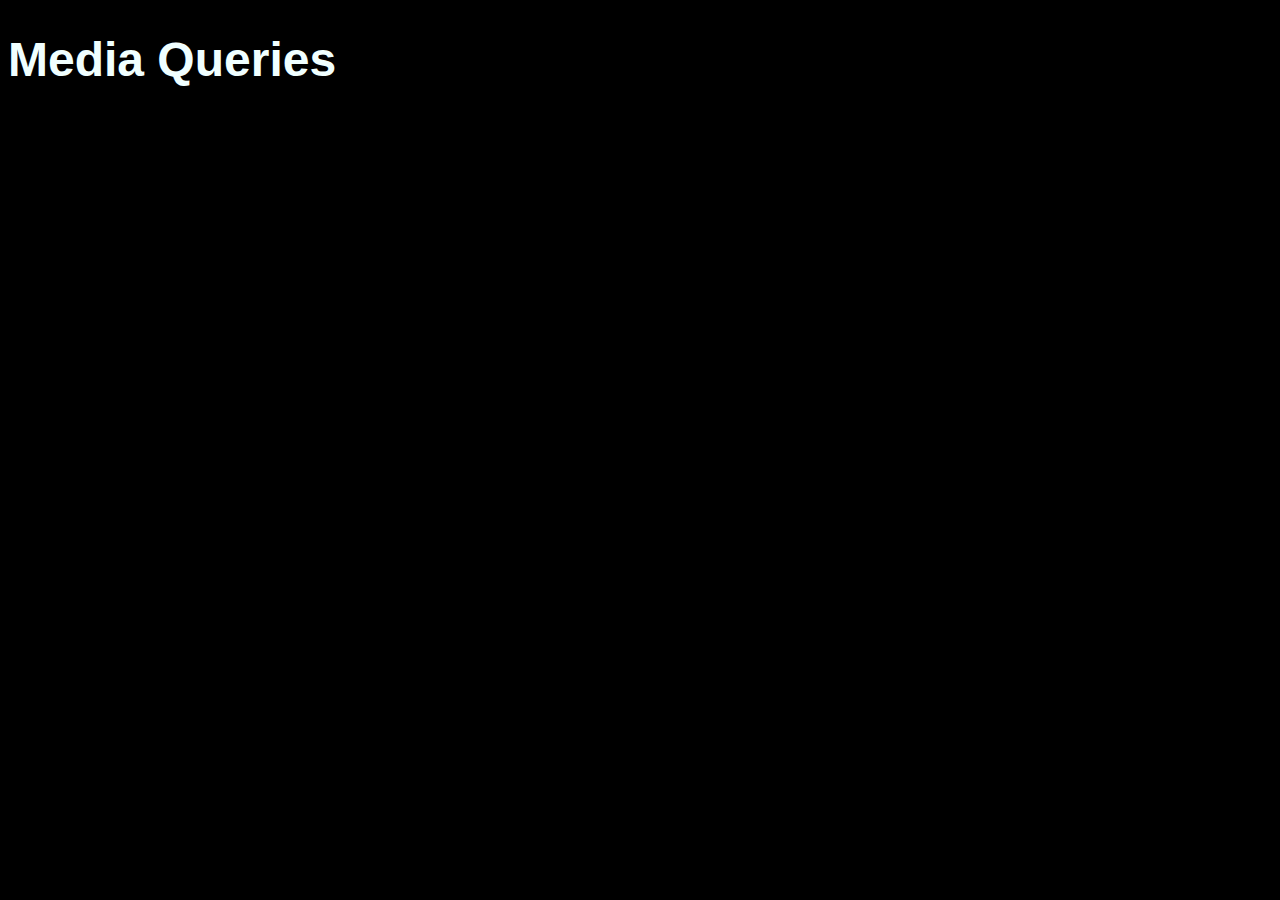
<file: 01-Media-Queries/index.html>
<!DOCTYPE html>
<html lang="en">
<head>
    <meta charset="UTF-8">
    <meta name="viewport" content="width=device-width, initial-scale=1.0">
    <link rel="stylesheet" href="style.CSS">
    <title>Media Queries</title>
</head>
<body>
    <h1>Media Queries</h1>
</body>
</html>
</file>
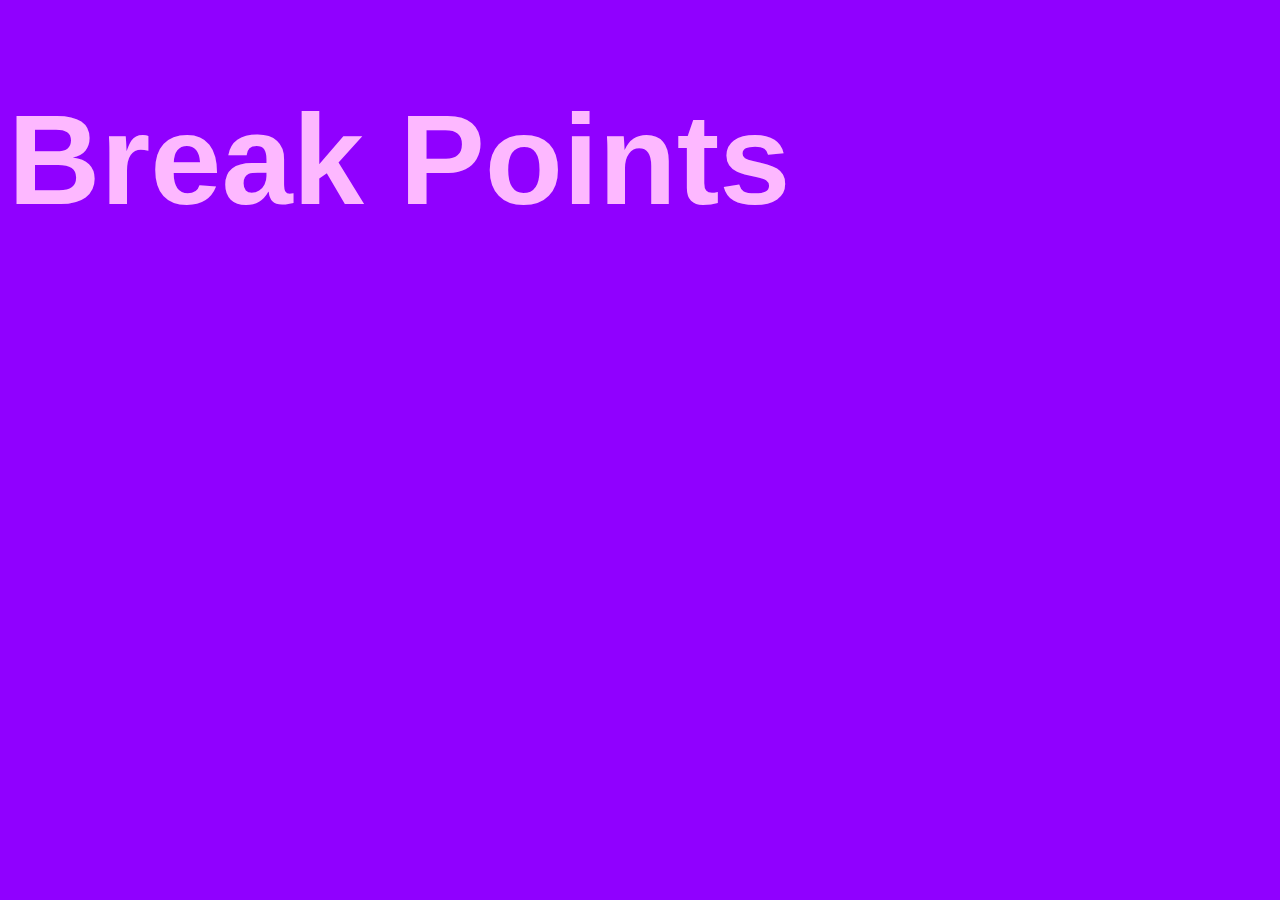
<file: 02-Break-Points/index.html>
<!DOCTYPE html>
<html lang="en">
<head>
    <meta charset="UTF-8">
    <meta name="viewport" content="width=device-width, initial-scale=1.0">
    <link rel="stylesheet" href="style.CSS">
    <title>Break Points</title>
</head>
<body>
    <h1>Break Points</h1>
</body>
</html>
</file>
<file: 01-Media-Queries/style.CSS>
/* 

Media Queries

Permitten aplicar estilos específicos de acuerdo a las características del dispositivo

Utilizan la regla @media  para condicionar la aplicación de estos estilos

Sintaxix

@media media-type conector ( media-feature-rule) {

Reglas de CSS cuando se cumplen estas condiciones}

Media-type:
*screen -> pantallas de computadora, tablets o móviles.
*speech -> Sintetizadores de voz.
*print -> Para documentos impresos o imprimir la web.
*All -> Todos los dispositivos. Valor por defecto.


Contectors (Conectores)
and (y) -> Se coloca entre el media-type y el media-feture-rule
or (ó) -> Se usa una coma para separar media-features}
not (negación) -> Se coloca antes del media-type

Media-features-rule (Reglas de característica del medio)
width -> Ancho de la ventana del navegador
heigth -> Alto de la ventana del navegador
min-width / max-width -> Ancho mínimo y Ancho máximo del navegador
min-heigth / max-heigth -> Alto mínimo y Alto máximo
orientation -> Orientación del dispositivo: portrait o landscape
resolution -> Densidad de pixeles de la pantalla
color -> Número de bits por color de la pantalla 

*/

body {
    color: azure;
    background-color: black;
}

h1 {
    font-size: 3rem;
    font-family: Arial, Helvetica, sans-serif;
}

/* Media Queries */

@media screen and (max-width:1024px) {
    body {
        color: black;
        background-color: white;
    }

    h1 {
        font-size: 6rem;
        font-family: Verdana, Geneva, Tahoma, sans-serif;
    }
    /* Tantas reglas como necesitemos */
}

@media screen and (max-width: 768px) {
    body {
        color: rgb(255, 170, 0);
        background-color: rgb(255, 0, 179);
    }
    h1 {
        font-size: 1rem;
        font-family: 'Trebuchet MS', 'Lucida Sans Unicode', 'Lucida Grande', 'Lucida Sans', Arial, sans-serif;
    }
}

@media screen and (max-width: 480px) {
    body {
        color: rgb(100, 227, 227);
        background-color: rgb(12, 12, 69);
    }
    h1 {
        font-size: 10rem;
        font-family: 'Franklin Gothic Medium', 'Arial Narrow', Arial, sans-serif;
    }
}
</file>
<file: 02-Break-Points/style.CSS>
/* 

Break Points

Valores específicos de ancho de pantalla para adaptarse mejor a las divisiones del disositivo.

Ayuda a definir los estilos mediante los media queries.
Generalmente se definen según las categorías comunes de dispositivos.

Dispositivos:
    Móviles pequeños: de 320px a 479px de ancho de pantalla. 
    Móviles generales: de 480px a 767px de ancho de pantalla.
    Tabletas: de 768px a 1023px de ancho de pantalla.
    Laptops: de 1024px a 1279px de ancho de pantalla.
    Escritorio: de 1280px a tamaños superiores.

Es recomentable usar los brea points necesarios, generalmente de 3 a para mantener un código manejable.

Los media queries se recomienda escribirlos al final dek código base.

Metodologías de diseño responsivo:
    1- Movile first (Primero móviles).
    Primero se establecen los estilos base para pantallas pequeñas. Se usan los mediaqueries con min-width para ir ampliando hacia tamaños más grandes de pantalla.

    1- Desktop first (Primero escritorio). Primero se diseñan y establecen los estilos base para pantallas grandes o de escritorio. Se usan los media queries con max-width para ir reduciendo hacia tamaños más pequeños de pantalla.

*/

/* 

Movile First - Brea Points

Establecemos los estilos base para móviles pequeños de hasta 479px de ancho

*/

body {
    color: azure;
    background-color: black;
}

/*  Estilos para móviles entre 480px y 767px */

@media screen and (min-width: 480px) {
    body {
    color: rgb(0, 0, 0);
    background-color: rgb(255, 255, 255);
}
}

/*  Estilos para tablets entre 768px y 1023px */

@media screen and (min-width: 768px) {
    body {
    color: rgb(255, 45, 185);
    background-color: rgb(255, 166, 0);
}
} 

/*  Estilos para laptops entre 1024px y 1279px */

@media screen and (min-width: 1024px) {
    body {
    color: rgb(255, 208, 37);
    background-color: rgb(255, 0, 111);
}
}

/*  Estilos para escritorio de 1280px para arriba */

@media screen and (min-width: 1280px) {
     body {
    color: rgb(37, 204, 255);
    background-color: rgb(144, 0, 255);
} 
}

/*  Desktop First - Break Points

Definir los estilos base para pantallas de escritorio de 1280px y superiores 

*/

h1 {
    color: rgb(253, 184, 255);
    font-size: 8rem;
    font-family: Arial, Helvetica, sans-serif;
    
}

/*  Estilos de laptop entre 1024px a 1279px */

@media screen and (max-width: 1279px) {
    h1 {
        font-size: 6rem;
        color: blueviolet;
    }
}

/*  Estilos de tablet de 768px yb 1023px */

@media screen and (max-width: 1023px) {
     h1 {
        font-size: 4rem;
        color: rgb(43, 226, 180);
    }
} 

/*  Estilos de móviles entre 480px a 767px */

@media screen and (max-width: 767px) {
     h1 {
        font-size: 2rem;
        color: rgb(67, 43, 226);
    } 
}

/*  Estilos de móviles pequeños menores a 479px */

@media screen and (max-width: 479px) {
     h1 {
        font-size: 1rem;
        color: rgb(0, 75, 88);
    } 
}
</file>
